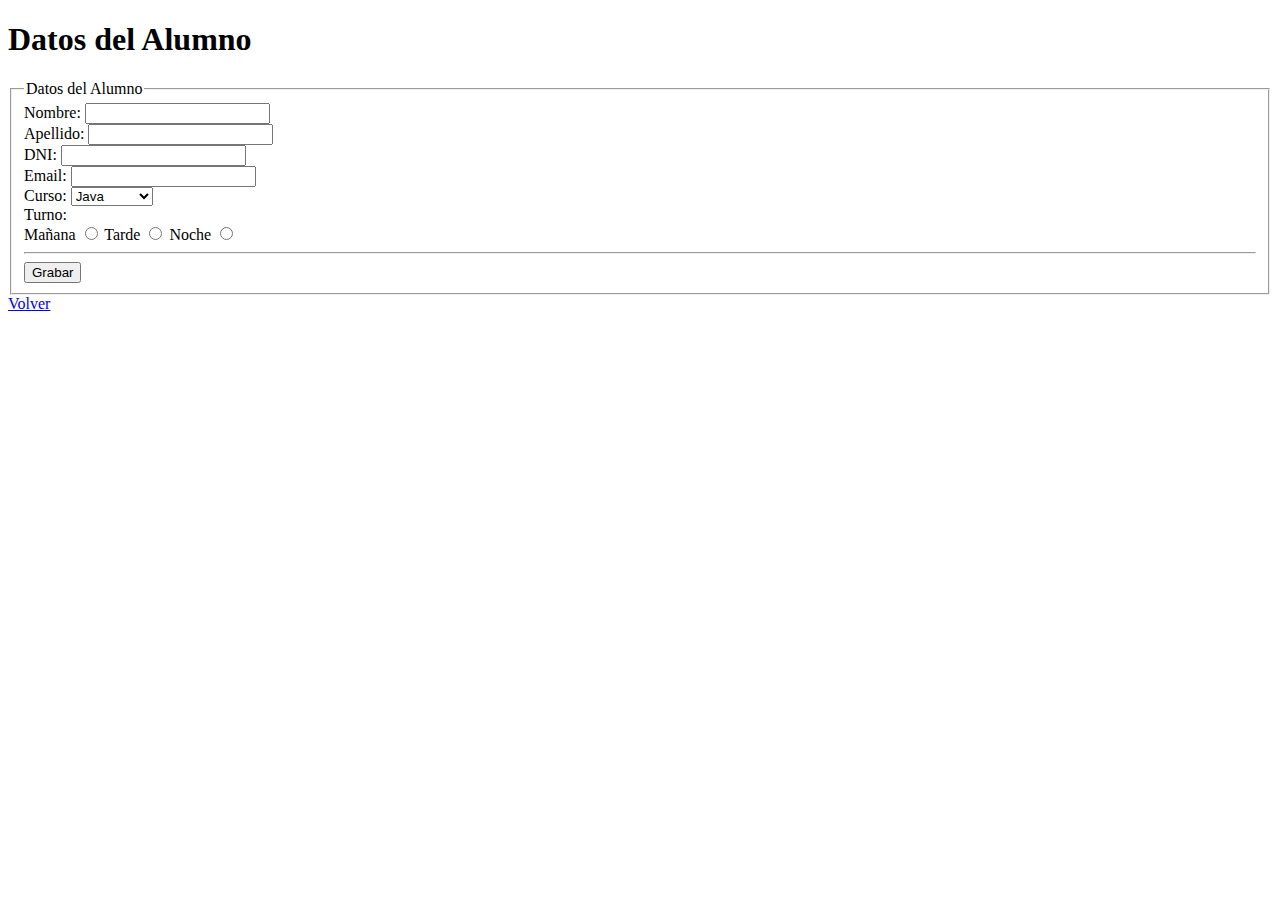
<file: views/alumno.html>
<!DOCTYPE html>
<html lang="en">
<head>
    <meta charset="UTF-8">
    <meta name="viewport" content="width=device-width, initial-scale=1.0">
    <title>Alumno - Form</title>
</head>
<body>
    <h1>Datos del Alumno</h1>
    
        <fieldset>
            <legend>
                Datos del Alumno
            </legend>
            <form action="">
                <label for="nombre">Nombre: </label>
                <input type="text" id="nombre" name="nombre" required>
                <br>
                <label for="apellido">Apellido: </label>
                <input type="text" id="apellido" name="apellido" required>
                <br>
                <label for="dni">DNI: </label>
                <input type="text" id="dni" maxlength="10" name="dni" required>
                <br>
                <label for="email">Email: </label>
                <input type="email" id="email" name="email" required>
                <br>
                <label for="curso">Curso: </label>
                <select name="" id="curso" name="curso">
                    <option value="" selected>Java</option>
                    <option value="">Javascript</option>
                    <option value="">PHP</option>
                </select>
                <br>
                <label for="">Turno: </label>
                <br>
                <label for="maniana">Mañana</label>
                <input type="radio" name="turno" id="maniana" required>
                <label for="tarde">Tarde</label>
                <input type="radio" name="turno" id="tarde" required>
                <label for="noche">Noche</label>
                <input type="radio" name="turno" id="noche" required>
                <hr>
                <button>Grabar</button>
            </form>
        </fieldset>
        <a href="tablas.html">Volver</a>
</body>
</html>
</file>
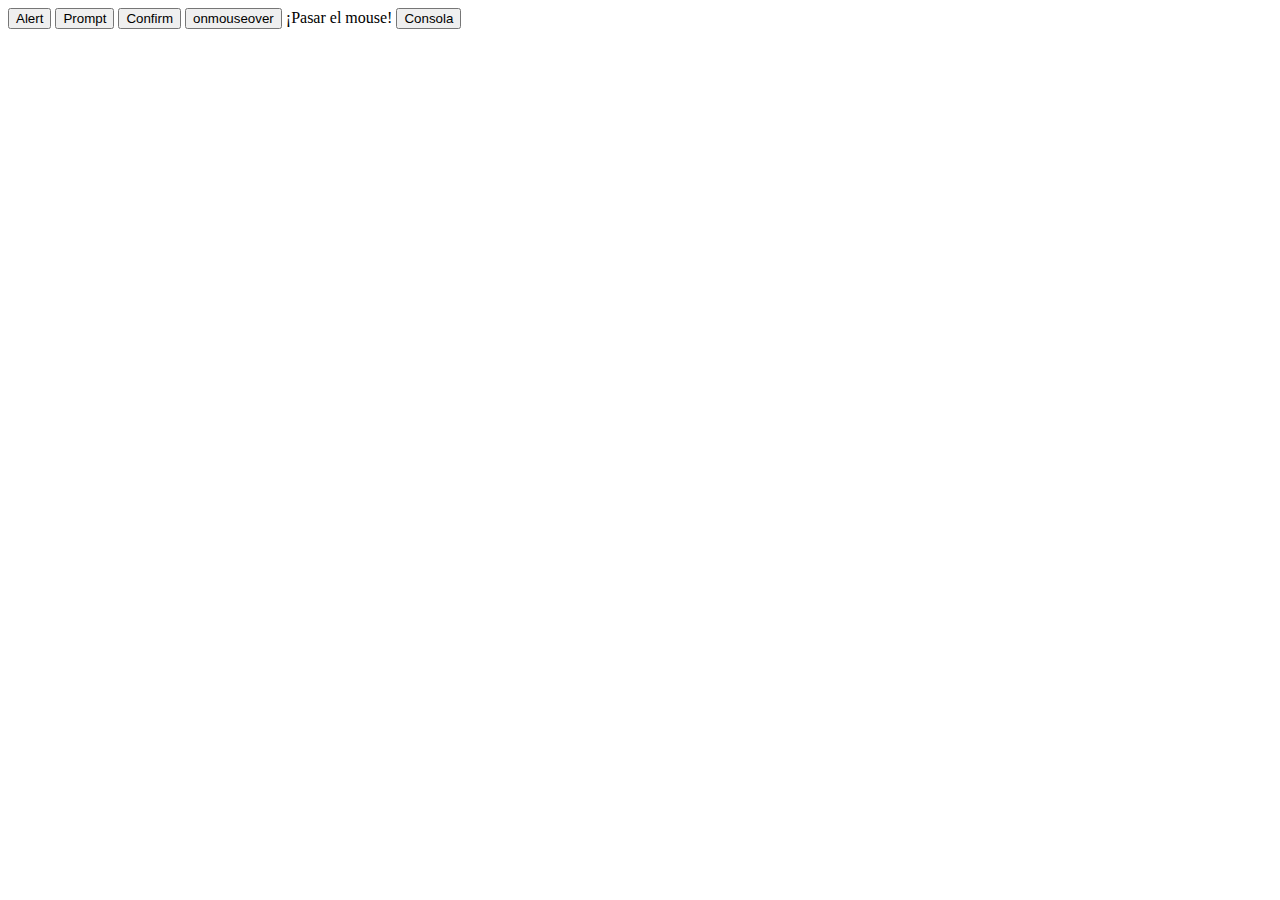
<file: views/conJavascript.html>
<!DOCTYPE html>
<html lang="en">
<head>
    <meta charset="UTF-8">
    <meta name="viewport" content="width=device-width, initial-scale=1.0">
    <link href="https://cdn.jsdelivr.net/npm/bootstrap@5.3.1/dist/css/bootstrap.min.css" rel="stylesheet" integrity="sha384-4bw+/aepP/YC94hEpVNVgiZdgIC5+VKNBQNGCHeKRQN+PtmoHDEXuppvnDJzQIu9" crossorigin="anonymous">
    <link rel="stylesheet" href="https://cdn.jsdelivr.net/npm/bootstrap-icons@1.11.0/font/bootstrap-icons.css">
    <title>Document</title>
</head>
<body>
    <div class="container-fluid mt-3">
        <!--dos secciones-->
        <div class="row">
          <div class="col-sm-12 col-md-5 py-2">
            <button 
                
                type="submit" 
                class="btn btn-primary"
                onclick="alert('Hola mundo JS')"
                >
                Alert
            </button>
            <button 
                
                type="submit" 
                class="btn btn-info"
                onclick="prompt('Ingrese nombre')"
                >
                Prompt
            </button>
            <button 
                
                type="submit" 
                class="btn btn-warning"
                onclick="confirm('¿Estás seguro?')"
                >
                Confirm
            </button>
            <button 
                
                type="submit" 
                class="btn btn-warning"
                onmouseover="confirm('¿Estás seguro?')"
                >
                onmouseover
            </button>
            <label for="" onmouseover="confirm('¿Estás seguro?')">
                ¡Pasar el mouse!
            </label>
            <button 
                
                type="submit" 
                class="btn btn-warning"
                onclick="console.log('Mensaje enviado por consola')"
                >
                Consola
            </button>
          </div>
        </div>
      </div>
      <script>
        //Esto es un comentario
        //Definir variable
        let miPrimerVariable = 'Carlos';
        console.log(typeof miPrimerVariable, miPrimerVariable);

        miPrimerVariable = 10;
        console.log(typeof miPrimerVariable, miPrimerVariable);

        //miPrimerVariable = prompt('Ingrese su nombre');
        //console.log(miPrimerVariable);

        let a = '10';
        let b = '30';
        let c = a + b;
        console.log(c);

        /*let x = prompt('Ingrese a');
        let y = prompt('Ingrese b');
        let z = Number(x) + Number(y);
        console.log(z);*/
        let salir = confirm('¿Desa salir?');
        if(salir){
            alert('Chau');
        }else{
            console.log('Seguimos!');
        }
      </script>
</body>
</html>
</file>
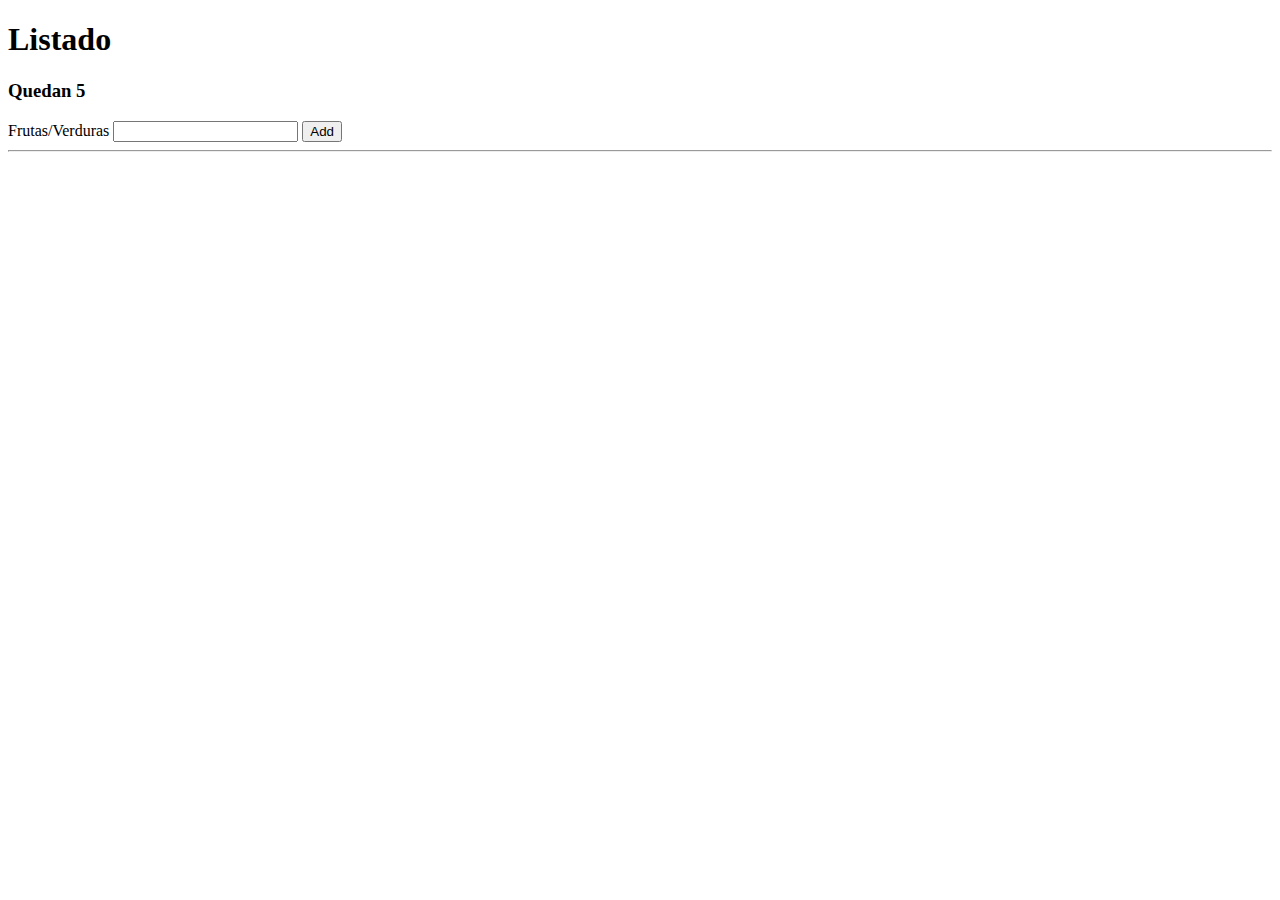
<file: views/listado.html>
<!DOCTYPE html>
<html lang="en">
<head>
    <meta charset="UTF-8">
    <meta name="viewport" content="width=device-width, initial-scale=1.0">
    <style>
        ul {
            list-style: none;
        }
    </style>
    <link href="https://cdn.jsdelivr.net/npm/bootstrap@5.3.2/dist/css/bootstrap.min.css" rel="stylesheet" integrity="sha384-T3c6CoIi6uLrA9TneNEoa7RxnatzjcDSCmG1MXxSR1GAsXEV/Dwwykc2MPK8M2HN" crossorigin="anonymous">
    <title>Document</title>
</head>
<body>
    <h1>Listado</h1>
    <h3>Quedan <span id="total">5</span></h3>
    <div>
        <label for="elemento">Frutas/Verduras</label>
        <input type="text" name="" id="elemento">
        <button id="btnAdd" class="btn btn-info">Add</button>
    </div>
    <hr>
    <ul id="listado"></ul>
    <script src="../js/dom-funciones.js"></script>
    <script src="../js/listado.js"></script>
</body>
</html>
</file>
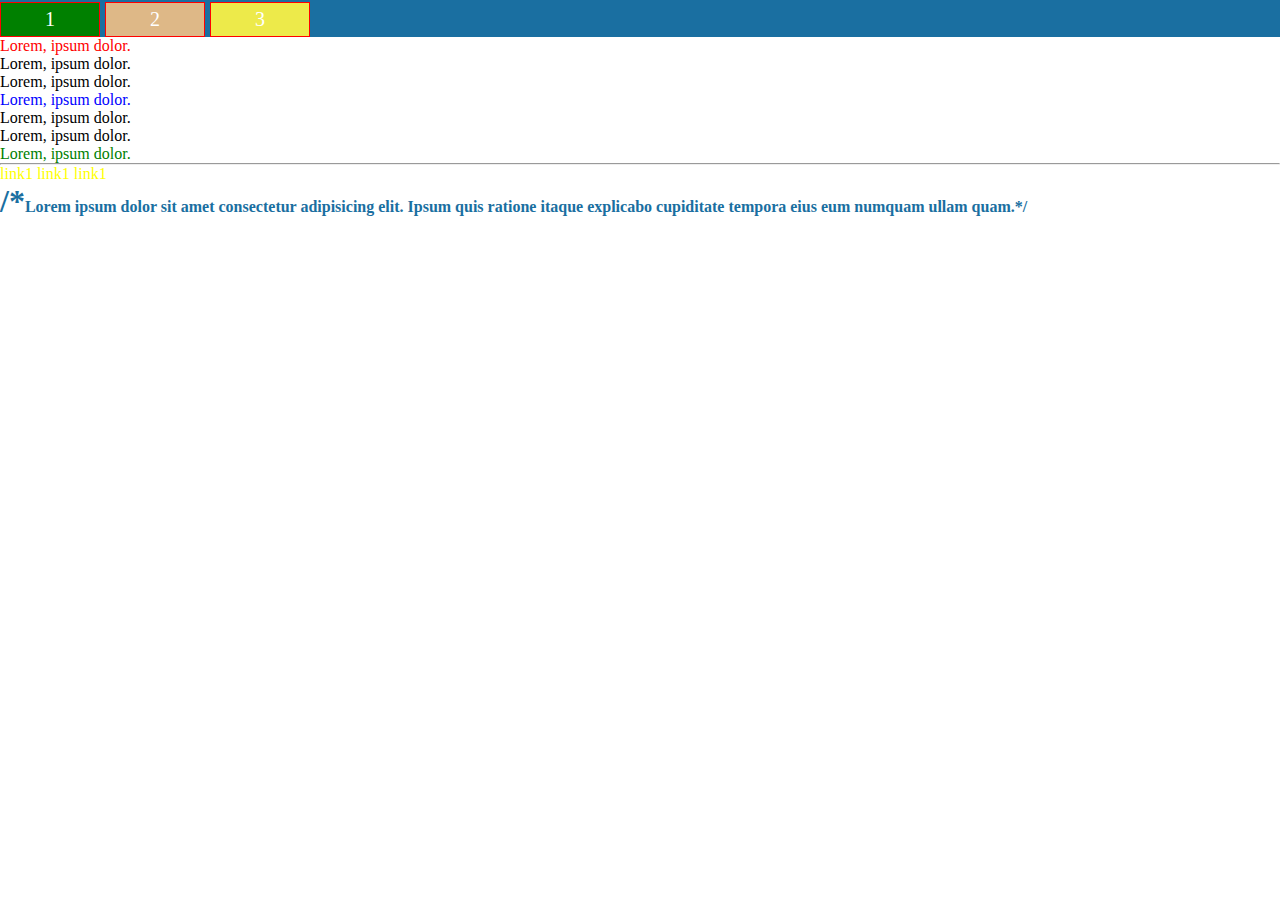
<file: views/modelo_caja.html>
<!DOCTYPE html>
<html lang="en">
<head>
    <meta charset="UTF-8">
    <meta name="viewport" content="width=device-width, initial-scale=1.0">
    <link rel="stylesheet" href="../css/modelo_caja.css">
    <title>Document</title>
</head>
<body>
    <div class="container">
        <div class="caja1 item">
            1
        </div>
        <div class="caja2 item">
            2
        </div>
        <div class="caja3 item">
            3
        </div>
    </div>
    <!--Pseudoclases-->
    <div class="textos">
        <p>Lorem, ipsum dolor.</p>
        <p>Lorem, ipsum dolor.</p>
        <p>Lorem, ipsum dolor.</p>
        <p>Lorem, ipsum dolor.</p>
        <p>Lorem, ipsum dolor.</p>
        <p>Lorem, ipsum dolor.</p>
        <p>Lorem, ipsum dolor.</p>
    </div>
    <hr>
    <div class="links">
        <a href="http://www.google.com.ar">Link1</a>
        <a href="http://www.bla.com">Link1</a>
        <a href="http://www.bla.com.es">Link1</a>
    </div>
    <!--pseudos elementos-->
    <p class="parrafo">Lorem ipsum dolor sit amet consectetur adipisicing elit. Ipsum quis ratione itaque explicabo cupiditate tempora eius eum numquam ullam quam.</p>
</body>
</html>
</file>
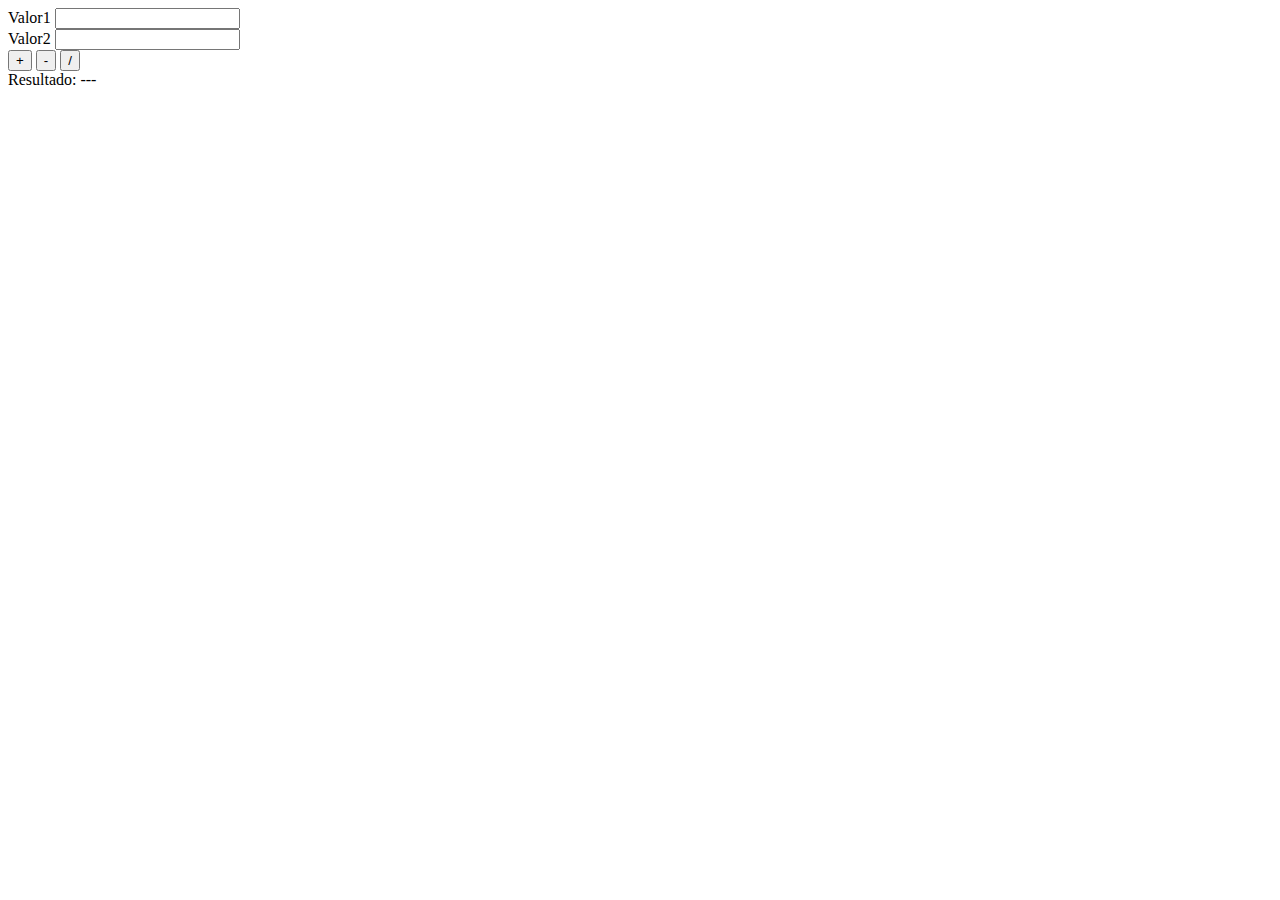
<file: views/operadores.html>
<!DOCTYPE html>
<html lang="en">
<head>
    <meta charset="UTF-8">
    <meta name="viewport" content="width=device-width, initial-scale=1.0">
    <title>Document</title>
</head>
<body>
    <div>
        <label for="valor1">Valor1</label>
        <input id="valor1" type="number">
    </div>

    <div>
        <label for="valor2">Valor2</label>
        <input id="valor2" type="number">
    </div>

    <button onclick="calcular('+')">
        +
    </button>
    <button onclick="calcular('-')">
        -
    </button>
    <button onclick="calcular('/')">
        /
    </button>

    <div>
        Resultado: <span id="res">---</span>
    </div>
    
    <script src="../js/operadores.js"></script>
</body>
</html>
</file>
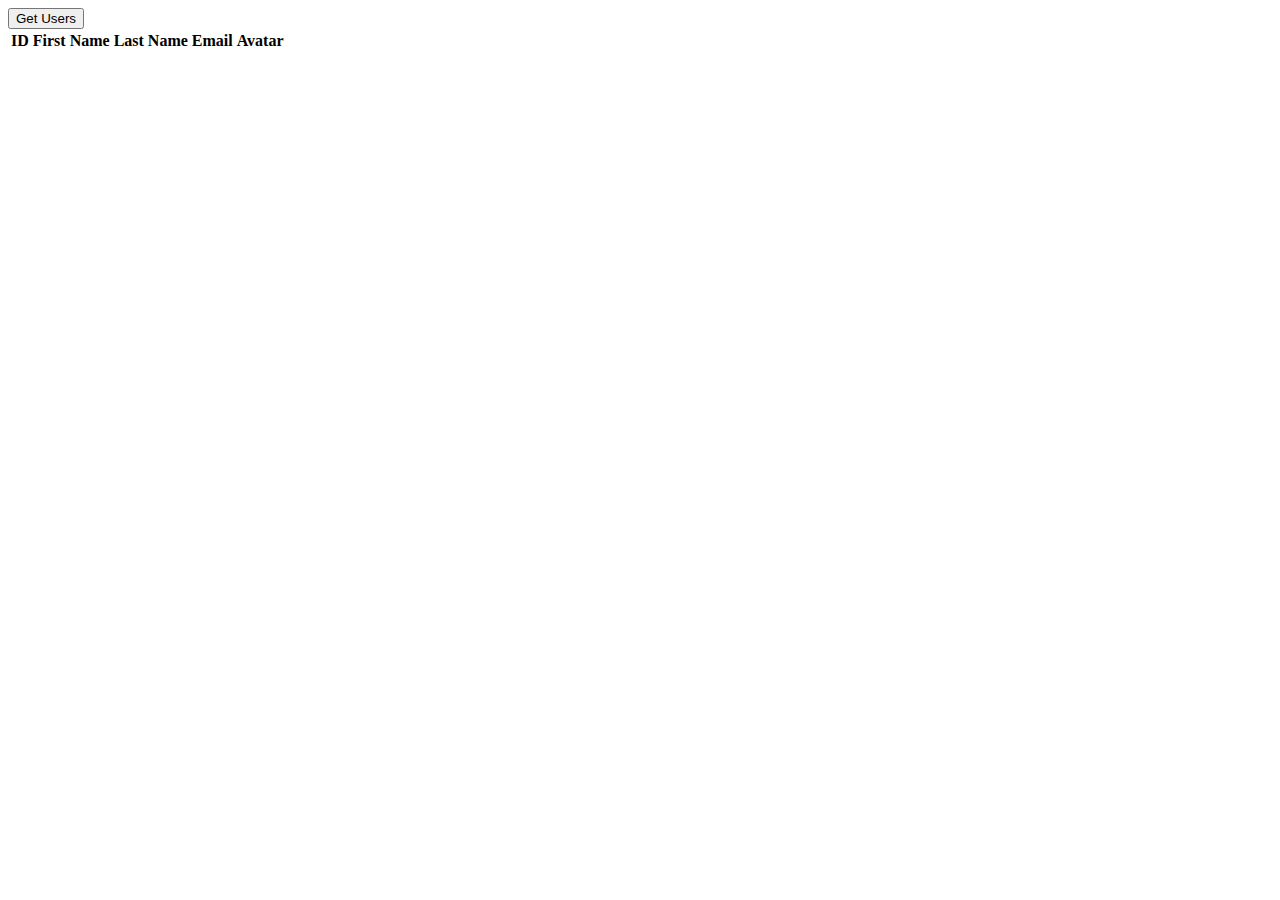
<file: views/users.html>
<!DOCTYPE html>
<html lang="en">
<head>
    <meta charset="UTF-8">
    <meta name="viewport" content="width=device-width, initial-scale=1.0">
    <link href="https://cdn.jsdelivr.net/npm/bootstrap@5.3.2/dist/css/bootstrap.min.css" rel="stylesheet" integrity="sha384-T3c6CoIi6uLrA9TneNEoa7RxnatzjcDSCmG1MXxSR1GAsXEV/Dwwykc2MPK8M2HN" crossorigin="anonymous">
    <title>Document</title>
</head>
<body>
    <div class="container">
        <div class="row">
            <div class="col-12 mt-2">
                <button class="btn btn-success" id="btnGetUsers">
                    Get Users
                </button>
            </div>
        </div>
        <div class="row">
            <div class="col-12 mt-2" id="msj"></div>
            <div class="col-12">
                <div id="users">
                    <table class="table">
                        <thead>
                          <tr>
                            <th scope="col">ID</th>
                            <th scope="col">First Name</th>
                            <th scope="col">Last Name</th>
                            <th scope="col">Email</th>
                            <th scope="col">Avatar</th>
                          </tr>
                        </thead>
                        <tbody id="usersRows"></tbody>
                      </table>
                </div>
            </div>
        </div>
    </div>
    <script src="../js/users.js"></script>
</body>
</html>
</file>
<file: css/modelo_caja.css>
*{
    margin: 0;
}

.container{
    background: #1A6FA1;
    color: white;
    font-size: 20px;
    margin: 0 auto;
}

.item{
    width: 100px;
    background: #EDEA4A;
    text-align: center;
    padding: 5px;
    border: 1px solid red;
    box-sizing: border-box;
    margin-top: 2px;
    display: inline-block;
}

.caja1{
    background: green;
}

.caja2{
    background: burlywood;
}

.textos p:first-child{
    color: red;
}

.textos p:last-child{
    color: green;
}

/*
nth-child(INDICE) 
INDICE = 3 
INDICE 3n+1 
INDICE even -> para los pares
INDICE odd -> para los imparee
*/
.textos p:nth-child(4){
    color: blue;
}

a:link{
    color: yellow;
    cursor: pointer;
    text-transform: lowercase;
    text-decoration: none;
}
a:active{
    color: coral;
}

a:visited{
    color: aqua;
}

a:hover{
    font-size: 1.1em;
    color: blueviolet;
}

/*pseudoelementos*/
.parrafo {
    color: #1A6FA1;
}

.parrafo::first-letter {
    font-size: 2em;    
}
.parrafo::before {
    content: "/*"
}
.parrafo::after {
    content: "*/"
}
.parrafo::selection {
    color:#9e9b09
}
.parrafo::first-line {
    font-weight: bold;
}
</file>
